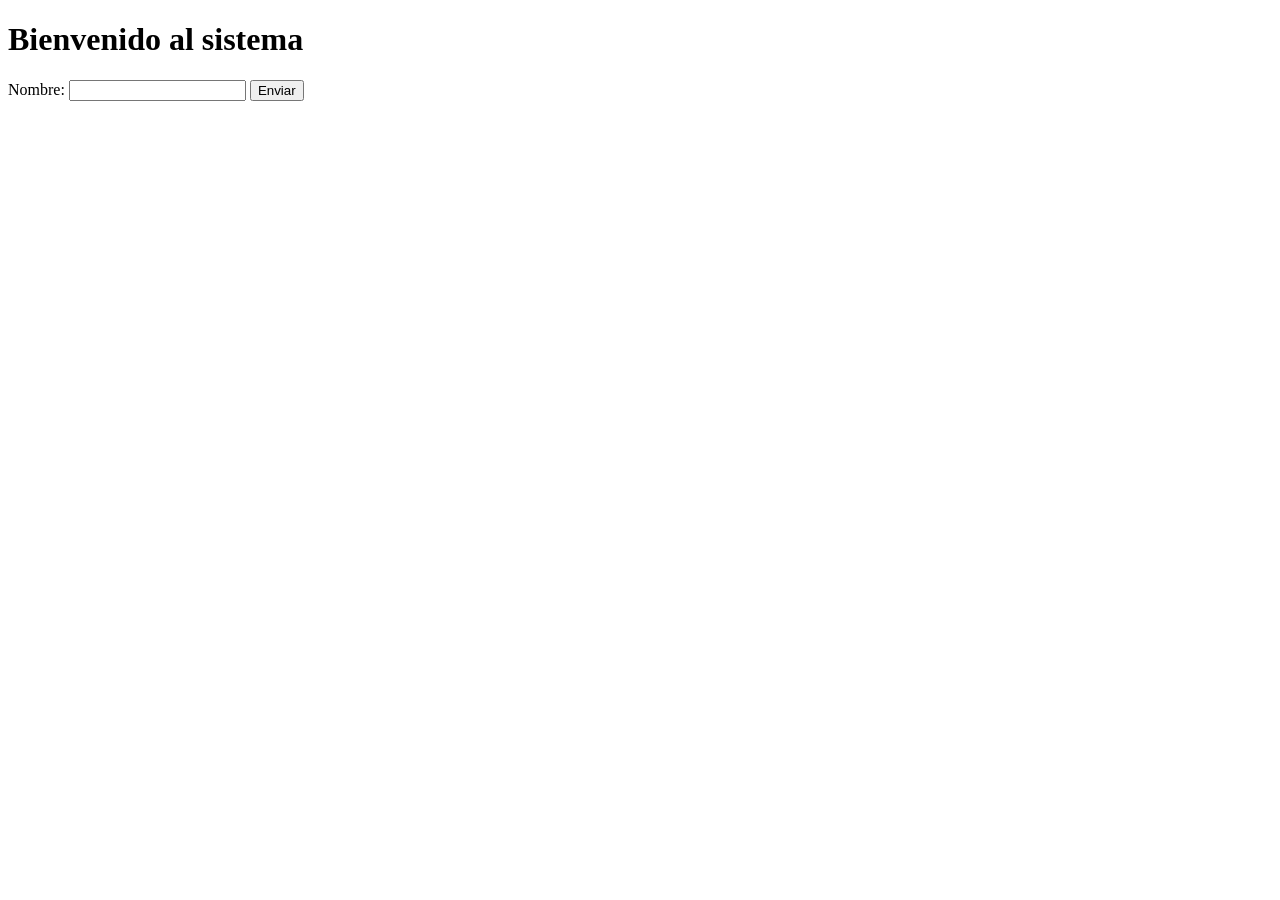
<file: WebApplicationJSP/target/WebApplicationJSP-1.0/index.html>
<!DOCTYPE html>
<html>
    <head>
        <title>Start Page</title>
        <meta http-equiv="Content-Type" content="text/html; charset=UTF-8">
    </head>
    <body>
        <h1>Bienvenido al sistema</h1>
        <form action="/WebApplicationJSP/hola" method="GET">
            Nombre:
            <input type="text" name="nombre">
            <input type="submit" value="Enviar">
        </form>
    </body>
</html>
</file>
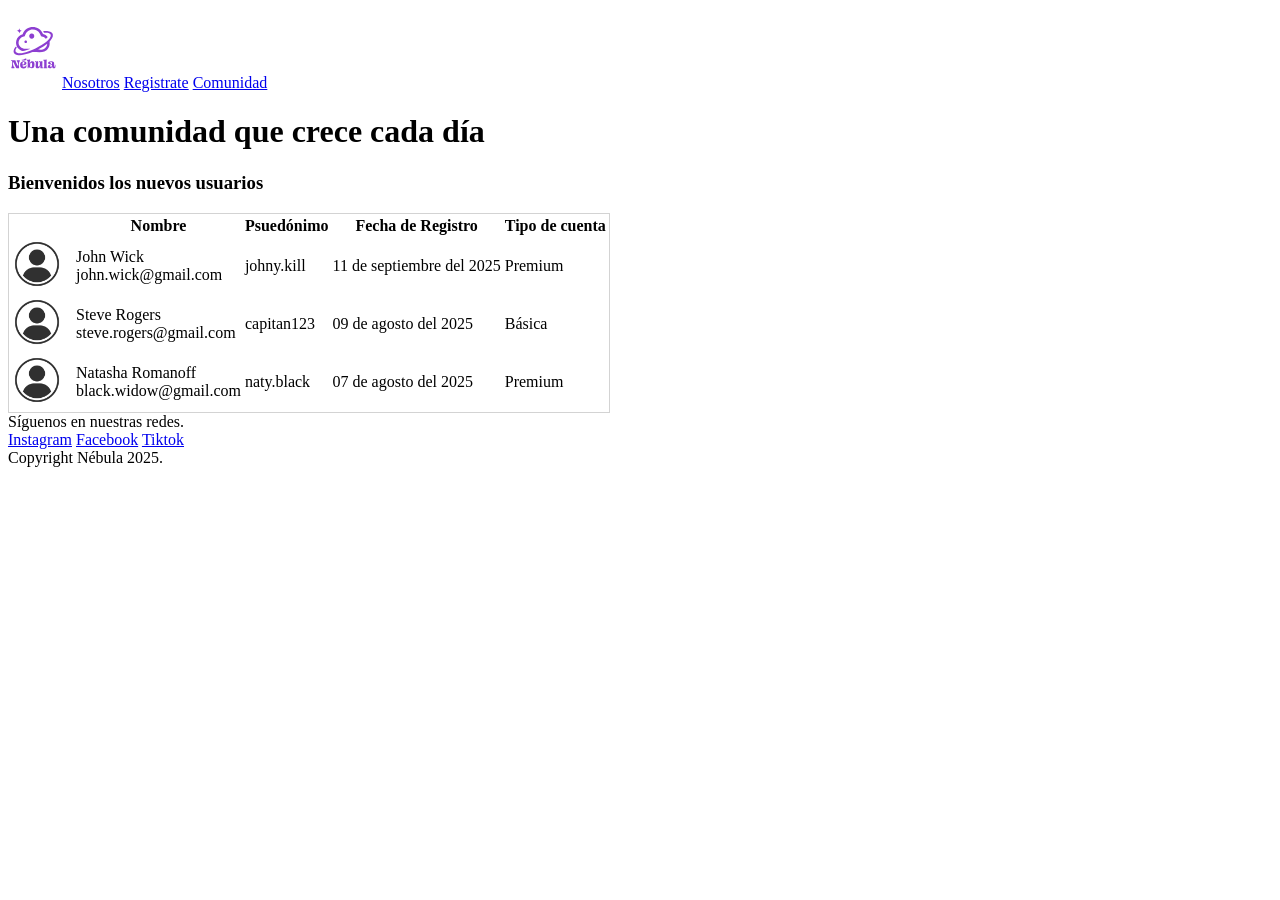
<file: NebulaMusicWebAplication/target/NebulaMusicWebAplication-1.0/comunidad.html>
<!DOCTYPE html>
<html>
    <head>
        <title>Nébula music</title>
        <meta charset="UTF-8">
        <style>
            img {
                width: 50px;
            }
            table>tbody>tr>td:first-child{
                width: 60px;
            }
        </style>
    </head>
    <body>
        <nav>
            <a href="./index.html"><img src="./imgs/nebula-03.svg" height="80px"></a>
            <a href="./about.html">Nosotros</a>
            <a href="./registro.html">Registrate</a>
            <a href="./comunidad.html">Comunidad</a>
        </nav>

        <header>
            <h1>Una comunidad que crece cada día</h1>
        </header>

        <main>
            <section>
                <h3>Bienvenidos los nuevos usuarios</h3>
                <table style="border: 1px solid lightgray;">
                    <thead>
                        <th></th>
                        <th>Nombre</th>
                        <th>Psuedónimo</th>
                        <th>Fecha de Registro</th>
                        <th>Tipo de cuenta</th>
                    </thead>
                    <tbody>
                        <tr>
                            <td>
                                <img src="./imgs/user.jpg" />
                            </td>
                            <td>
                                John Wick<br><span>john.wick@gmail.com</span>
                            </td>
                            <td>johny.kill</td>
                            <td>11 de septiembre del 2025</td>
                            <td>Premium</td>
                        </tr>
                        <tr>
                            <td>
                                <img src="./imgs/user.jpg" />
                            </td>
                            <td>
                                Steve Rogers<br><span>steve.rogers@gmail.com</span>
                            </td>
                            <td>capitan123</td>
                            <td>09 de agosto del 2025</td>
                            <td>Básica</td>
                        </tr>
                        <tr>
                            <td>
                                <img src="./imgs/user.jpg" />
                            </td>
                            <td>
                                Natasha Romanoff<br><span>black.widow@gmail.com</span>
                            </td>
                            <td>naty.black</td>
                            <td>07 de agosto del 2025</td>
                            <td>Premium</td>
                        </tr>
                    </tbody>
                </table>
            </section>
        </main>

        <footer>
            <div>
                Síguenos en nuestras redes.
                <div>
                    <a href="www.instagram.com" target="_blank">Instagram</a>
                    <a href="www.facebook.com" target="_blank">Facebook</a>
                    <a href="www.tiktok.com" target="_blank">Tiktok</a>
                </div>
            </div>

            Copyright Nébula 2025. 
        </footer>

    </body>
</html>
</file>
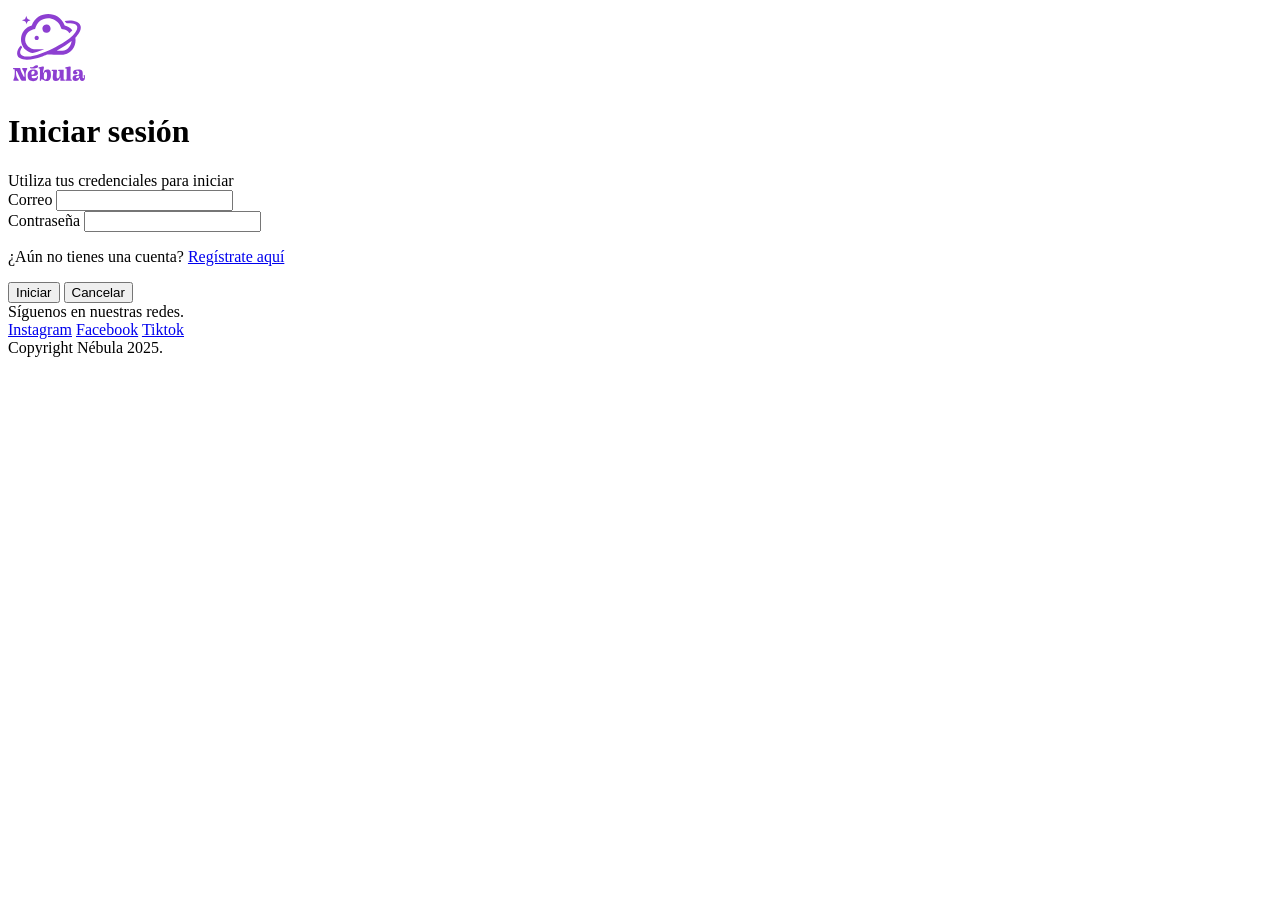
<file: NebulaMusicWebAplication/target/NebulaMusicWebAplication-1.0/iniciar-sesion.html>
<!DOCTYPE html>
<html>

<head>
    <title>Nébula music</title>
    <meta charset="UTF-8">
</head>

<body>
    <header>
        <img src="imgs/nebula-03.svg" alt="Nébula logo" height="80">
        <h1>Iniciar sesión</h1>
    </header>

    <main>
        <section>
            <form name="form_iniciar_sesion" method="post" action="/NebulaMusicWebAplication/autenticacion"
                enctype="application/x-www-form-urlencoded">
                <div name="titulo">
                    <span>Utiliza tus credenciales para iniciar</span>
                </div>
                <div name="correo">
                    <label for="correo">Correo</label>
                    <input id="correo" name="correo" type="email" required minlength="5" maxlength="100">
                </div>
                <div name="contrasenia">
                    <label for="contrasenia">Contraseña</label>
                    <input id="contrasenia" name="contrasenia" type="password" required>
                </div>
                <div name="options">
                    <p>¿Aún no tienes una cuenta? <a href="./registro.html">Regístrate aquí</a></p>
                    <button type="submit">Iniciar</button>
                    <button type="reset">Cancelar</button>
                </div>
            </form>
        </section>
    </main>

    <footer>
        <div>
            Síguenos en nuestras redes.
            <div>
                <a href="www.instagram.com" target="_blank">Instagram</a>
                <a href="www.facebook.com" target="_blank">Facebook</a>
                <a href="www.tiktok.com" target="_blank">Tiktok</a>
            </div>
        </div>

        Copyright Nébula 2025.
    </footer>

</body>

</html>
</file>
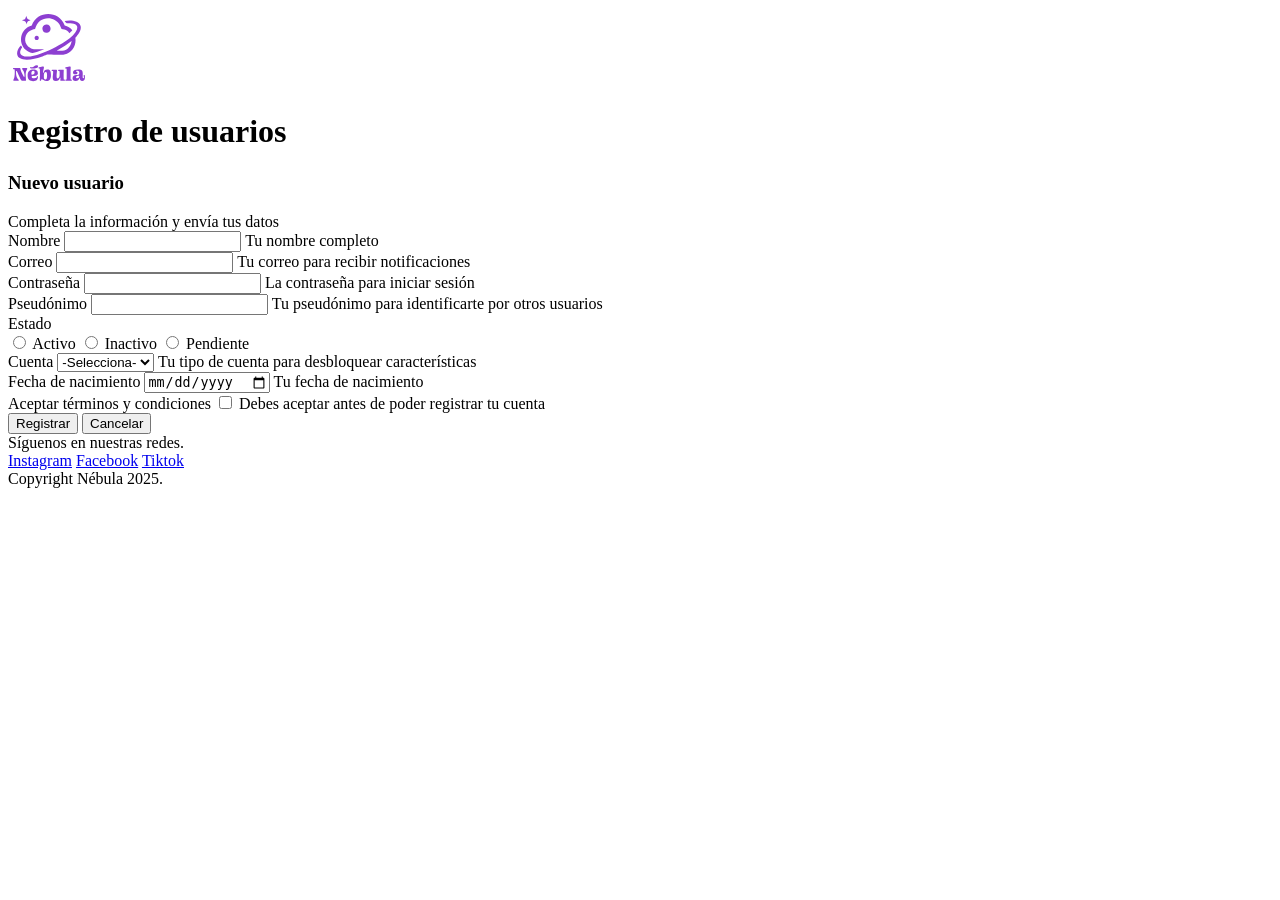
<file: NebulaMusicWebAplication/target/NebulaMusicWebAplication-1.0/registro.html>
<!DOCTYPE html>
<html>

<head>
    <title>Nébula music</title>
    <meta charset="UTF-8">
</head>

<body>
    <header>
        <img src="imgs/nebula-03.svg" alt="Nébula logo" height="80">
        <h1>Registro de usuarios</h1>
    </header>

    <main>
        <section>
            <form name="form_nuevo_usuario" method="post" action="/NebulaMusicWebAplication/registro"
                enctype="application/x-www-form-urlencoded">
                <div name="titulo">
                    <h3>Nuevo usuario</h3>
                    <span>Completa la información y envía tus datos</span>
                </div>
                <div name="nombre">
                    <label for="txt_name">Nombre</label>
                    <input id="txt_name" name="txt_name" type="text" required minlength="10" maxlength="100">
                    <span>Tu nombre completo</span>
                </div>
                <div name="correo">
                    <label for="txt_correo">Correo</label>
                    <input id="txt_correo" name="txt_correo" type="email" required minlength="10" maxlength="100" autocomplete="email">
                    <span>Tu correo para recibir notificaciones</span>
                </div>
                <div name="contrasenia">
                    <label for="txt_contrasenia">Contraseña</label>
                    <input id="txt_contrasenia" name="txt_contrasenia" type="password" required minlength="8"
                        maxlength="100" pattern="(?=.*[A-Z])(?=.*[0-9]).*"
                        title="Mínimo 8 caracteres, una mayúscula y un número">
                    <span>La contraseña para iniciar sesión</span>
                </div>
                <div name="pseudonimo">
                    <label for="txt_pseudonimo">Pseudónimo</label>
                    <input id="txt_pseudonimo" name="txt_pseudonimo" type="text" required
                        pattern="[a-zA-Z]{3,10}-[0-9]{2,10}">
                    <span>Tu pseudónimo para identificarte por otros usuarios</span>
                </div>
                <div name="estado">
                    <label for="rad_estado">Estado</label>
                    <div name="radios_estado">
                        <input type="radio" value="activo" id="rad_activo" name="rad_estado" required>
                        <label for="rad_activo">Activo</label>
                        <input type="radio" value="inactivo" id="rad_inactivo" name="rad_estado">
                        <label for="rad_inactivo">Inactivo</label>
                        <input type="radio" value="pendiente" id="rad_pendiente" name="rad_estado">
                        <label for="rad_pendiente">Pendiente</label>
                    </div>
                </div>
                <div name="cuenta">
                    <label for="sel_cuenta">Cuenta</label>
                    <select id="sel_cuenta" name="sel_cuenta" required>
                        <option value="">-Selecciona-</option>
                        <option value="gratis">Gratis</option>
                        <option value="basica">Básica</option>
                        <option value="premium">Premium</option>
                    </select>
                    <span>Tu tipo de cuenta para desbloquear características</span>
                </div>
                <div name="fecha_nacimiento">
                    <label for="txt_fecha_nacimiento">Fecha de nacimiento</label>
                    <input type="date" id="txt_fecha_nacimiento" name="txt_fecha_nacimiento" required>
                    <span>Tu fecha de nacimiento</span>
                </div>
                <div name="terminos">
                    <label for="chk">Aceptar términos y condiciones</label>
                    <input name="chk_terminos" id="chk_terminos" type="checkbox" value="aceptado" required>
                    <span>Debes aceptar antes de poder registrar tu cuenta</span>
                </div>
                <div name="options">
                    <button type="submit">Registrar</button>
                    <button type="reset">Cancelar</button>
                </div>
            </form>
        </section>
    </main>

    <footer>
        <div>
            Síguenos en nuestras redes.
            <div>
                <a href="www.instagram.com" target="_blank">Instagram</a>
                <a href="www.facebook.com" target="_blank">Facebook</a>
                <a href="www.tiktok.com" target="_blank">Tiktok</a>
            </div>
        </div>

        Copyright Nébula 2025.
    </footer>

</body>

</html>
</file>
